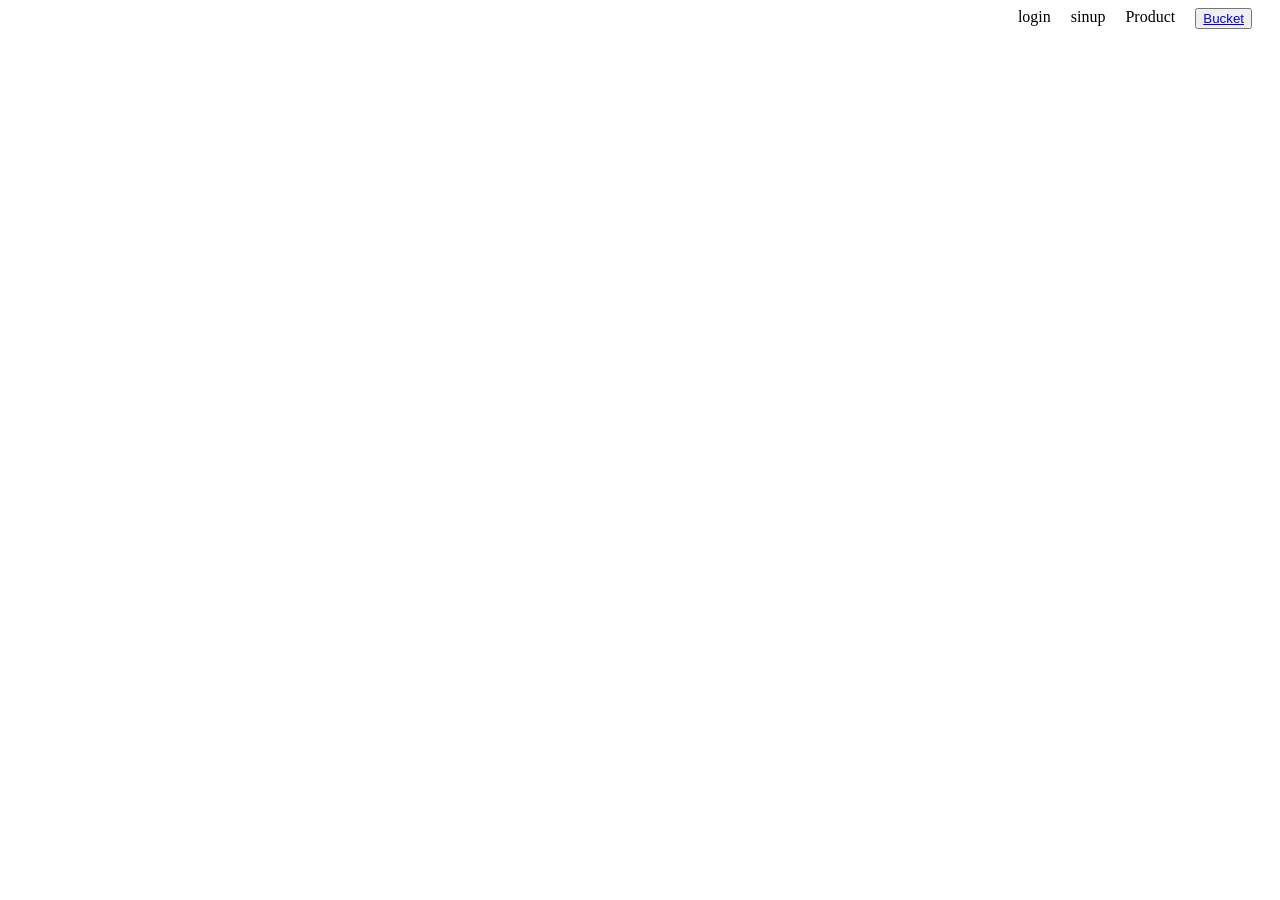
<file: index.html>
<!DOCTYPE html>
<html lang="en">

<head>
  <meta charset="UTF-8" />
  <meta http-equiv="X-UA-Compatible" content="IE=edge" />
  <meta name="viewport" content="width=device-width, initial-scale=1.0" />
  <title>Home</title>
  <link rel="stylesheet" href="/style/index.css">
</head>

<body>
  <div id="navbar">
    <!--Add navbar divs here-->
    <!-- Link to bucket.html -->
    <div>login</div>
    <div>sinup</div>
    <div>Product</div>
    <button id="add_to_bucket"><a href="/bucket.html"> Bucket</a></button>

    <div id="coffee_count">
      <!--Show total number of coffee added to bucket here, do not add anything only Total count. Not even "Count - 5" but like this "5" -->

    </div>
  </div>

  <div id="menu">
    <!--Show coffee list here in grid format-->
    <!-- add an add to bucket button to each item, give it HTML id as 'add_to_bucket' -->
  </div>
</body>

</html>
<script src="/scripts/index.js"></script>
</file>
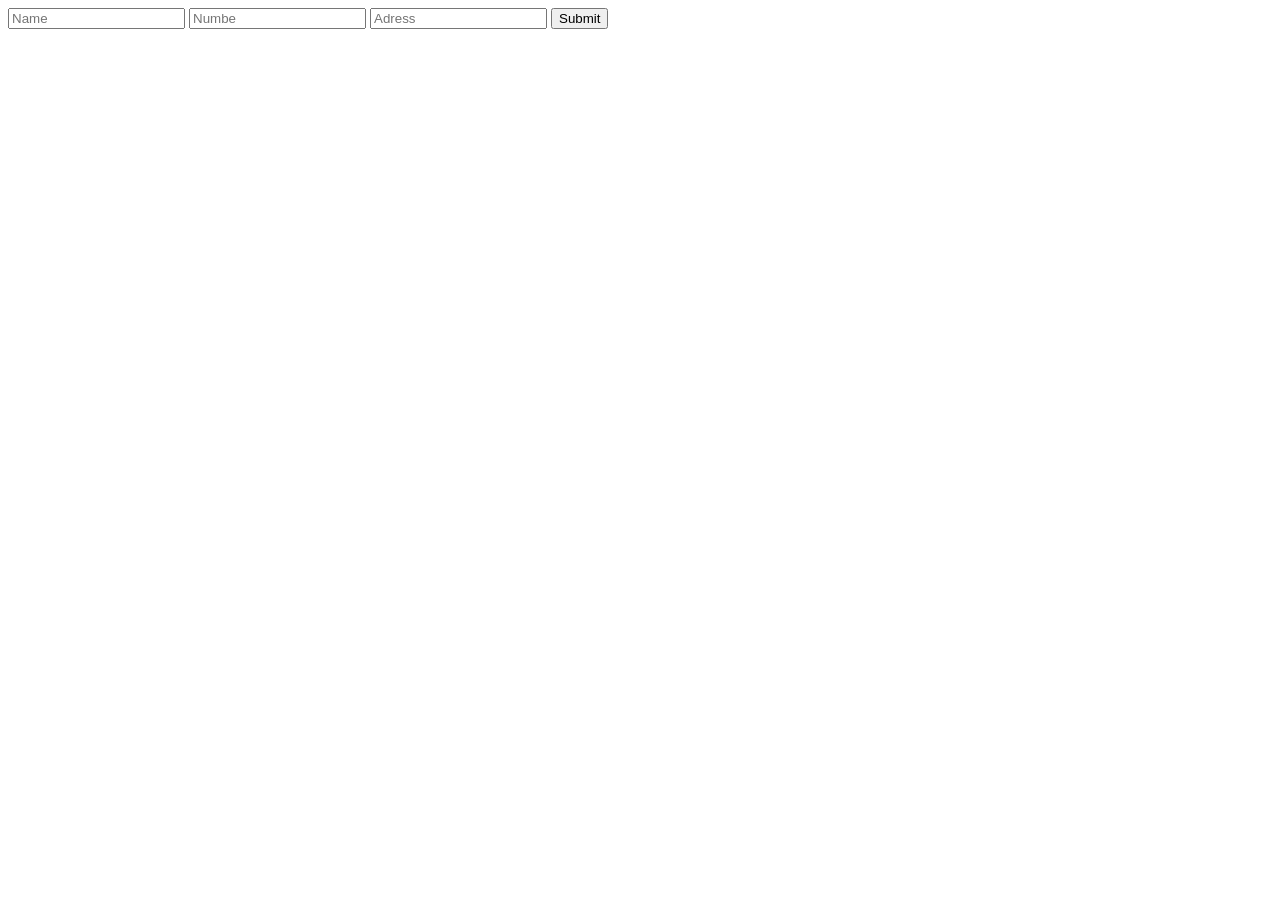
<file: checkout.html>
<!DOCTYPE html>
<html lang="en">

<head>
  <meta charset="UTF-8" />
  <meta http-equiv="X-UA-Compatible" content="IE=edge" />
  <meta name="viewport" content="width=device-width, initial-scale=1.0" />
  <title>Checkout</title>
</head>

<body>
  <div id="order-form">
    <!--Add your form html element here-->
    <!--In form, give #name,#number and #address as HTML id's to relevant input elements -->
    <form>
      <input type="text" id="name" placeholder="Name">
      <input type="text" id="number" placeholder="Numbe">
      <input type="text" id="adress" placeholder="Adress">
      <!-- <button id="confirm">confirm</button> -->
      <input id="confirm" type="submit">
    </form>
    <!-- confirm button with id "confirm" -->
  </div>
</body>

</html>
<script src="/scripts/checkout.js"></script>
</file>
<file: style/index.css>
#navbar {
    display: flex;
    justify-content: end;
    gap: 20px;
}

#menu {
    display: grid;
    grid-template-columns: repeat(4, 1fr);
    grid-template-rows: auto;
}

img {
    width: 200px;
    height: 200px;
}
</file>
